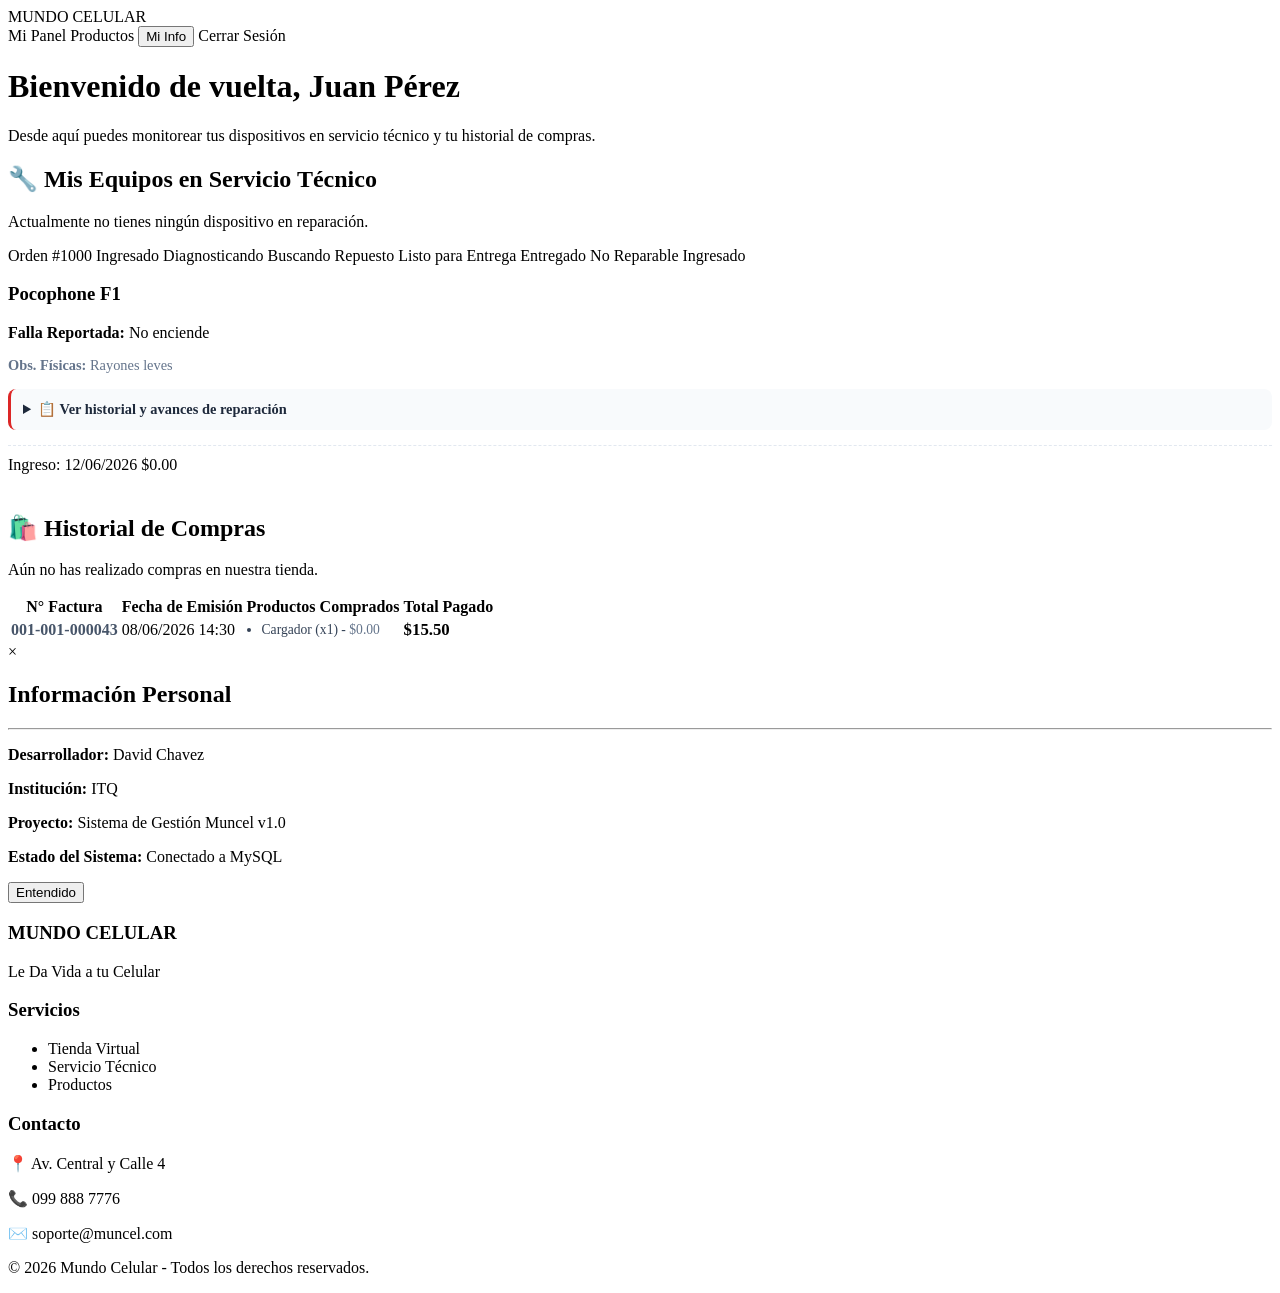
<file: src/main/resources/templates/dashboard-cliente.html>
<!DOCTYPE html>
<html xmlns:th="http://www.thymeleaf.org">

<head>
    <meta charset="UTF-8">
    <meta name="viewport" content="width=device-width, initial-scale=1.0">
    <title>Muncel - Mi Panel</title>
    <link rel="stylesheet" th:href="@{/estilos.css}">
</head>

<body>

    <nav class="navbar">
        <div class="nav-logo">MUNDO CELULAR</div>
        <div class="nav-links">
            <a th:href="@{/}" class="active">Mi Panel</a>
            <a th:href="@{/productos}">Productos</a>

            <button class="btn-nav" onclick="abrirModal()">Mi Info</button>

            <a th:href="@{/logout}" class="btn-login"
                style="background: var(--color-rojo); border:none; cursor:pointer; text-decoration: none; display: inline-flex; align-items: center; justify-content: center;">
                Cerrar Sesión
            </a>
        </div>
    </nav>

    <div class="contenedor-principal">

        <div class="bienvenida-cliente">
            <h1>Bienvenido de vuelta, <span th:text="${cliente.nombreCompleto}">Juan Pérez</span></h1>
            <p>Desde aquí puedes monitorear tus dispositivos en servicio técnico y tu historial de compras.</p>
        </div>

        <section class="seccion-dashboard">
            <div class="seccion-header-dash">
                <h2>🔧 Mis Equipos en Servicio Técnico</h2>
            </div>

            <div th:if="${#lists.isEmpty(ordenes)}" class="tarjeta-vacia">
                <p>Actualmente no tienes ningún dispositivo en reparación.</p>
            </div>

            <div th:unless="${#lists.isEmpty(ordenes)}" class="grid-servicios">
                <div th:each="orden : ${ordenes}" class="tarjeta-servicio-cliente">
                    <div class="tarjeta-servicio-header">
                        <span class="orden-id-badge"
                            th:text="'Orden #' + (${orden.numeroOrden != null ? orden.numeroOrden : orden.idOrden})">Orden
                            #1000</span>

                        <span th:if="${orden.estado != null && orden.estado.name() == 'INGRESADO'}"
                            class="badge badge-recibido">Ingresado</span>
                        <span th:if="${orden.estado != null && orden.estado.name() == 'DIAGNOSTICANDO'}"
                            class="badge badge-reparacion">Diagnosticando</span>
                        <span th:if="${orden.estado != null && orden.estado.name() == 'ESPERA_REPUESTO'}"
                            class="badge badge-reparacion">Buscando Repuesto</span>
                        <span th:if="${orden.estado != null && orden.estado.name() == 'TERMINADO'}"
                            class="badge badge-terminado">Listo para Entrega</span>
                        <span th:if="${orden.estado != null && orden.estado.name() == 'ENTREGADO'}"
                            class="badge badge-entregado">Entregado</span>
                        <span th:if="${orden.estado != null && orden.estado.name() == 'NO_REPARABLE'}"
                            class="badge badge-entregado">No Reparable</span>
                        <span th:if="${orden.estado == null}" class="badge badge-recibido">Ingresado</span>
                    </div>

                    <div class="tarjeta-servicio-body">
                        <h3
                            th:text="${orden.dispositivo != null ? (orden.dispositivo.marca + ' ' + orden.dispositivo.modelo) : 'Dispositivo en Taller'}">
                            Pocophone F1</h3>

                        <p class="falla-texto" style="margin-bottom: 12px;">
                            <strong>Falla Reportada:</strong>
                            <span
                                th:text="${orden.fallaReportada != null ? orden.fallaReportada : 'No especificada'}">No
                                enciende</span>
                        </p>

                        <p th:if="${orden.observacionesFisicas != null}" class="falla-texto"
                            style="font-size: 0.9rem; color: #64748b; margin-bottom: 15px;">
                            <strong>Obs. Físicas:</strong>
                            <span th:text="${orden.observacionesFisicas}">Rayones leves</span>
                        </p>

                        <details
                            style="margin-top: 15px; background: #f8fafc; padding: 12px; border-radius: 8px; border-left: 3px solid #dc2626; cursor: pointer;">
                            <summary style="font-size: 0.9rem; font-weight: bold; color: #1e293b; user-select: none;">
                                📋 Ver historial y avances de reparación
                            </summary>

                            <div
                                style="margin-top: 10px; padding-top: 10px; border-top: 1px solid #e2e8f0; cursor: default;">
                                <div th:if="${#lists.isEmpty(orden.historialesDiagnostico)}"
                                    style="font-size: 0.85rem; color: #94a3b8; font-style: italic;">
                                    Equipo en zona de diagnóstico técnico inicial.
                                </div>

                                <ul th:unless="${#lists.isEmpty(orden.historialesDiagnostico)}"
                                    style="list-style: none; padding: 0; margin: 0; font-size: 0.85rem;">
                                    <li th:each="historial : ${orden.historialesDiagnostico}"
                                        style="margin-bottom: 8px; padding-bottom: 6px; border-bottom: 1px dashed #e2e8f0; color: #334155;">
                                        <span style="color: #64748b; font-weight: bold;"
                                            th:text="${historial.fechaHora != null ? #temporals.format(historial.fechaHora, 'dd/MM/yyyy HH:mm') + ' - ' : ''}">12/06
                                            14:00 - </span>
                                        <span th:text="${historial.accionRealizada}">Se desarmó el equipo.</span>

                                        <span th:if="${historial.producto != null}"
                                            style="display: block; font-size: 0.75rem; color: #dc2626; font-weight: 500; margin-top: 2px;">
                                            ⚙️ Repuesto: <span th:text="${historial.producto.nombreProducto}">IC de
                                                Carga</span>
                                        </span>
                                    </li>
                                </ul>
                            </div>
                        </details>

                        <div class="tarjeta-servicio-footer"
                            style="margin-top: 15px; padding-top: 10px; border-top: 1px dashed #e2e8f0;">
                            <span class="fecha-ingreso-txt"
                                th:text="'Ingreso: ' + (${orden.fechaIngreso != null ? #temporals.format(orden.fechaIngreso, 'dd/MM/yyyy') : '---'})">Ingreso:
                                12/06/2026</span>
                            <span class="presupuesto-txt"
                                th:text="'$' + (${orden.presupuestoEstimado != null ? orden.presupuestoEstimado : '0.00'})">$0.00</span>
                        </div>
                    </div>
                </div>
            </div>
        </section>

        <section class="seccion-dashboard" style="margin-top: 40px;">
            <div class="seccion-header-dash">
                <h2>🛍️ Historial de Compras</h2>
            </div>

            <div th:if="${#lists.isEmpty(compras)}" class="tarjeta-vacia">
                <p>Aún no has realizado compras en nuestra tienda.</p>
            </div>

            <div th:unless="${#lists.isEmpty(compras)}" class="tabla-responsiva">
                <table class="tabla-muncel">
                    <thead>
                        <tr>
                            <th>N° Factura</th>
                            <th>Fecha de Emisión</th>
                            <th>Productos Comprados</th>
                            <th>Total Pagado</th>
                        </tr>
                    </thead>
                    <tbody>
                        <tr th:each="compra : ${compras}">
                            <td th:text="${compra.numeroFactura}" style="font-weight: bold; color: #475569;">
                                001-001-000043</td>
                            <td
                                th:text="${compra.fechaEmision != null ? #temporals.format(compra.fechaEmision, 'dd/MM/yyyy HH:mm') : '---'}">
                                08/06/2026 14:30</td>

                            <td>
                                <ul th:if="${compra.detalles != null}"
                                    style="margin: 0; padding-left: 15px; font-size: 0.85rem; color: #334155; list-style-type: disc;">
                                    <li th:each="detalle : ${compra.detalles}">
                                        <span
                                            th:text="${detalle.producto != null ? detalle.producto.nombreProducto : 'Producto'}"
                                            style="font-weight: 500;">Cargador</span>
                                        (x<span th:text="${detalle.cantidad}">1</span>)
                                        - <span th:text="'$' + ${detalle.subtotalLinea}"
                                            style="color: #64748b;">$0.00</span>
                                    </li>
                                </ul>
                            </td>

                            <td th:text="${'$' + compra.totalPagar}" class="txt-verde"
                                style="font-weight: bold; font-size: 1.05rem;">$15.50</td>
                        </tr>
                    </tbody>
                </table>
            </div>
        </section>

    </div>

    <div id="modalInfo" class="modal">
        <div class="modal-content">
            <span class="close-modal" onclick="cerrarModal()">&times;</span>
            <h2>Información Personal</h2>
            <hr>
            <div class="modal-body">
                <p><strong>Desarrollador:</strong> David Chavez</p>
                <p><strong>Institución:</strong> ITQ</p>
                <p><strong>Proyecto:</strong> Sistema de Gestión Muncel v1.0</p>
                <p><strong>Estado del Sistema:</strong> Conectado a MySQL</p>
            </div>
            <button class="btn-cerrar" onclick="cerrarModal()">Entendido</button>
        </div>
    </div>

    <footer class="muncel-footer">
        <div class="footer-contenido">
            <div class="footer-seccion">
                <h3>MUNDO CELULAR</h3>
                <p>Le Da Vida a tu Celular</p>
            </div>
            <div class="footer-seccion">
                <h3>Servicios</h3>
                <ul>
                    <li><a th:href="@{/}">Tienda Virtual</a></li>
                    <li><a th:href="@{/servicio-tecnico}">Servicio Técnico</a></li>
                    <li><a th:href="@{/productos}">Productos</a></li>
                </ul>
            </div>
            <div class="footer-seccion">
                <h3>Contacto</h3>
                <p>📍 Av. Central y Calle 4</p>
                <p>📞 099 888 7776</p>
                <p>✉️ soporte@muncel.com</p>
            </div>
        </div>
        <div class="footer-derechos">
            <p>&copy; 2026 Mundo Celular - Todos los derechos reservados.</p>
        </div>
    </footer>

    <script>
        function abrirModal() { document.getElementById("modalInfo").style.display = "flex"; }
        function cerrarModal() { document.getElementById("modalInfo").style.display = "none"; }
    </script>

</body>

</html>
</file>
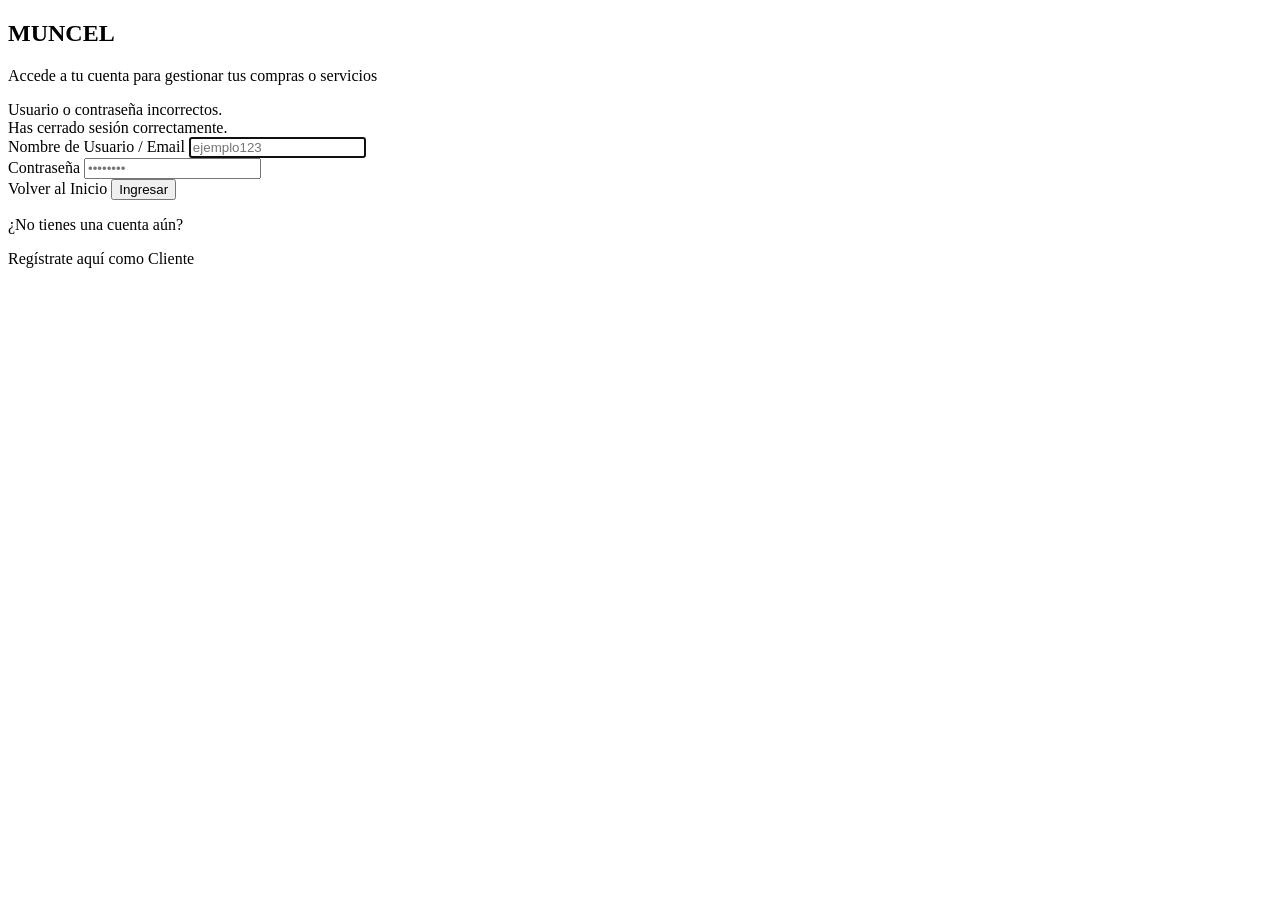
<file: src/main/resources/templates/login.html>
<!DOCTYPE html>
<html xmlns:th="http://www.thymeleaf.org">

<head>
    <meta charset="UTF-8">
    <meta name="viewport" content="width=device-width, initial-scale=1.0">
    <title>Muncel - Iniciar Sesión</title>
    <link rel="stylesheet" th:href="@{/estilos.css}">
</head>

<body class="bg-login">

    <div class="login-wrapper">
        <div class="card-acceso">
            <div class="acceso-header">
                <h2>MUNCEL</h2>
                <p>Accede a tu cuenta para gestionar tus compras o servicios</p>
            </div>

            <div th:if="${param.error}" class="alert-error-login">
                Usuario o contraseña incorrectos.
            </div>

            <div th:if="${param.logout}" class="alert-success-login">
                Has cerrado sesión correctamente.
            </div>

            <form th:action="@{/ingresar}" method="POST">
                <div class="grupo-campo">
                    <label for="username">Nombre de Usuario / Email</label>
                    <input type="text" id="username" name="username" placeholder="ejemplo123" required autofocus>
                </div>

                <div class="grupo-campo">
                    <label for="password">Contraseña</label>
                    <input type="password" id="password" name="password" placeholder="••••••••" required>
                </div>

                <div class="botones-acciones-login">
                    <a th:href="@{/}" class="btn-regresar-inicio">Volver al Inicio</a>

                    <button type="submit" class="btn-acceso-submit">Ingresar</button>
                </div>
            </form>

            <div class="acceso-footer">
                <p>¿No tienes una cuenta aún?</p>
                <a th:href="@{/registro}">Regístrate aquí como Cliente</a>
            </div>
        </div>
    </div>

</body>

</html>
</file>
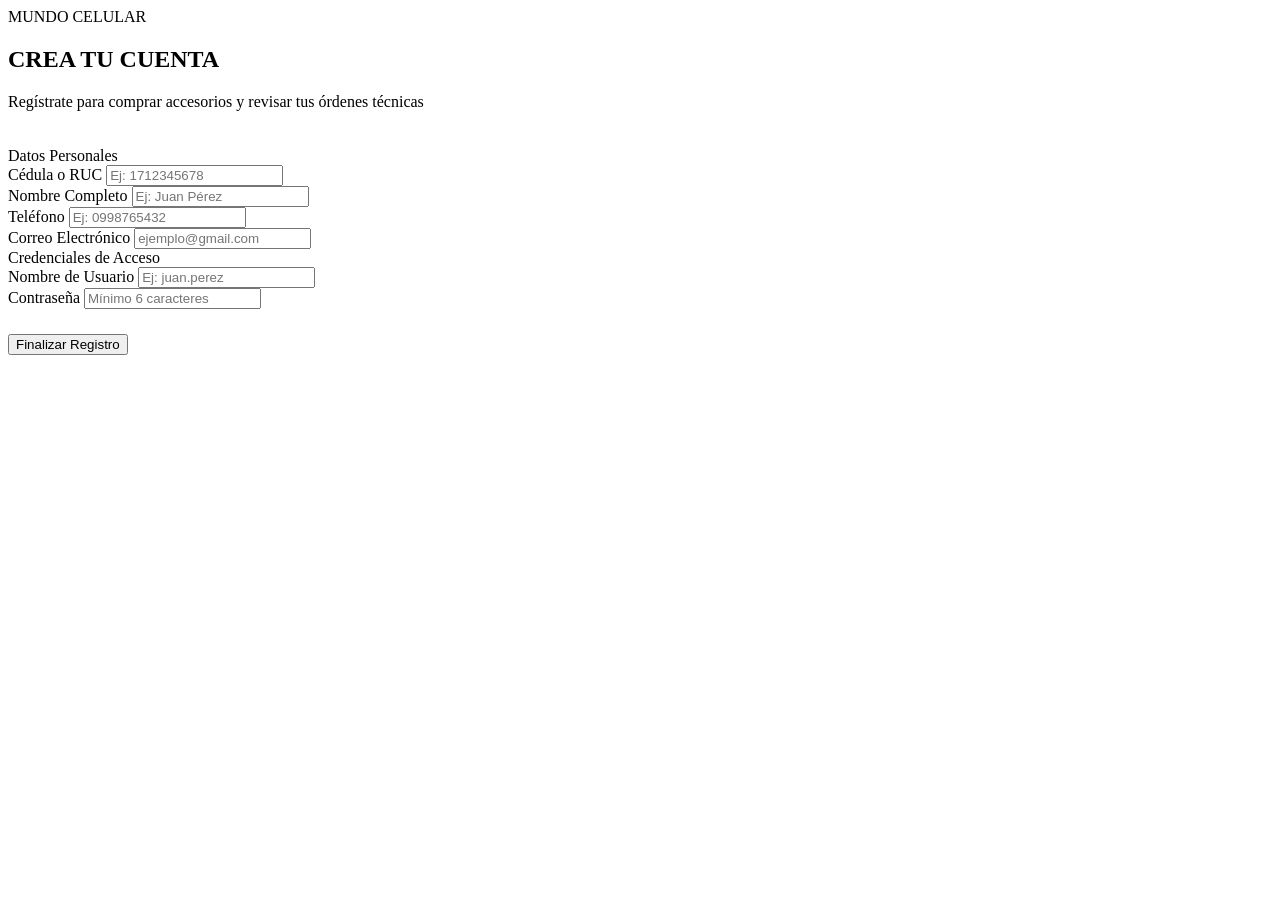
<file: src/main/resources/templates/registro.html>
<!DOCTYPE html>
<html xmlns:th="http://www.thymeleaf.org">

<head>
    <meta charset="UTF-8">
    <meta name="viewport" content="width=device-width, initial-scale=1.0">
    <title>Muncel - Registro de Cliente</title>
    <link rel="stylesheet" th:href="@{/estilos.css}">
</head>

<body>

    <nav class="navbar">
        <div class="nav-logo">MUNDO CELULAR</div>
    </nav>

    <div class="contenedor-principal">

        <div class="registro-centrado">
            <div class="card-acceso card-registro">
                <div class="acceso-header">
                    <h2>CREA TU CUENTA</h2>
                    <p>Regístrate para comprar accesorios y revisar tus órdenes técnicas</p>
                </div>

                <div th:if="${error}" class="alert-error" style="color: red; padding: 10px;" th:text="${error}"></div>

                <form th:action="@{/registro}" method="POST">

                    <div class="separador-registro">Datos Personales</div>

                    <div class="grupo-campo">
                        <label for="cedula">Cédula o RUC</label>
                        <input type="text" id="cedula" name="cedulaRuc" placeholder="Ej: 1712345678" required
                            onblur="buscarClienteExistente()">
                        <small id="mensajeCedula" style="color: green; font-size: 0.8em;"></small>
                    </div>

                    <div class="grupo-campo">
                        <label for="nombre">Nombre Completo</label>
                        <input type="text" id="nombre" name="nombreCompleto" placeholder="Ej: Juan Pérez" required>
                    </div>

                    <div class="fila-campos">
                        <div class="col-mitad">
                            <div class="grupo-campo">
                                <label for="telefono">Teléfono</label>
                                <input type="text" id="telefono" name="telefono" placeholder="Ej: 0998765432" required>
                            </div>
                        </div>
                        <div class="col-mitad">
                            <div class="grupo-campo">
                                <label for="correo">Correo Electrónico</label>
                                <input type="email" id="correo" name="correo" placeholder="ejemplo@gmail.com" required>
                            </div>
                        </div>
                    </div>

                    <div class="separador-registro">Credenciales de Acceso</div>

                    <div class="fila-campos">
                        <div class="col-mitad">
                            <div class="grupo-campo">
                                <label for="username">Nombre de Usuario</label>
                                <input type="text" id="username" name="username" placeholder="Ej: juan.perez" required>
                            </div>
                        </div>
                        <div class="col-mitad">
                            <div class="grupo-campo">
                                <label for="password">Contraseña</label>
                                <input type="password" id="password" name="password" placeholder="Mínimo 6 caracteres"
                                    required>
                            </div>
                        </div>
                    </div>

                    <button type="submit" class="btn-acceso-submit" style="margin-top: 25px;">
                        Finalizar Registro
                    </button>
                </form>
            </div>
        </div>
    </div>

    <script>
        function buscarClienteExistente() {
            const cedula = document.getElementById('cedula').value;
            const mensaje = document.getElementById('mensajeCedula');
            const inputNombre = document.getElementById('nombre');
            const inputTelefono = document.getElementById('telefono');

            if (cedula.length >= 10) {
                fetch(`/api/clientes/buscar?cedula=${cedula}`)
                    .then(response => {
                        if (response.ok) return response.json();
                        throw new Error("No encontrado");
                    })
                    .then(data => {
                        // Si existe, llenamos y bloqueamos (readonly) para proteger la data
                        inputNombre.value = data.nombreCompleto || data.nombre || "";
                        inputNombre.readOnly = true;
                        inputNombre.style.backgroundColor = "#e9ecef";

                        inputTelefono.value = data.telefono || "";
                        inputTelefono.readOnly = true;
                        inputTelefono.style.backgroundColor = "#e9ecef";

                        mensaje.textContent = "¡Te encontramos! Completa los datos restantes.";
                    })
                    .catch(error => {
                        // Si es nuevo, dejamos que escriba libremente
                        inputNombre.readOnly = false;
                        inputNombre.style.backgroundColor = "white";
                        inputTelefono.readOnly = false;
                        inputTelefono.style.backgroundColor = "white";
                        mensaje.textContent = "";
                    });
            }
        }
    </script>
</body>

</html>
</file>
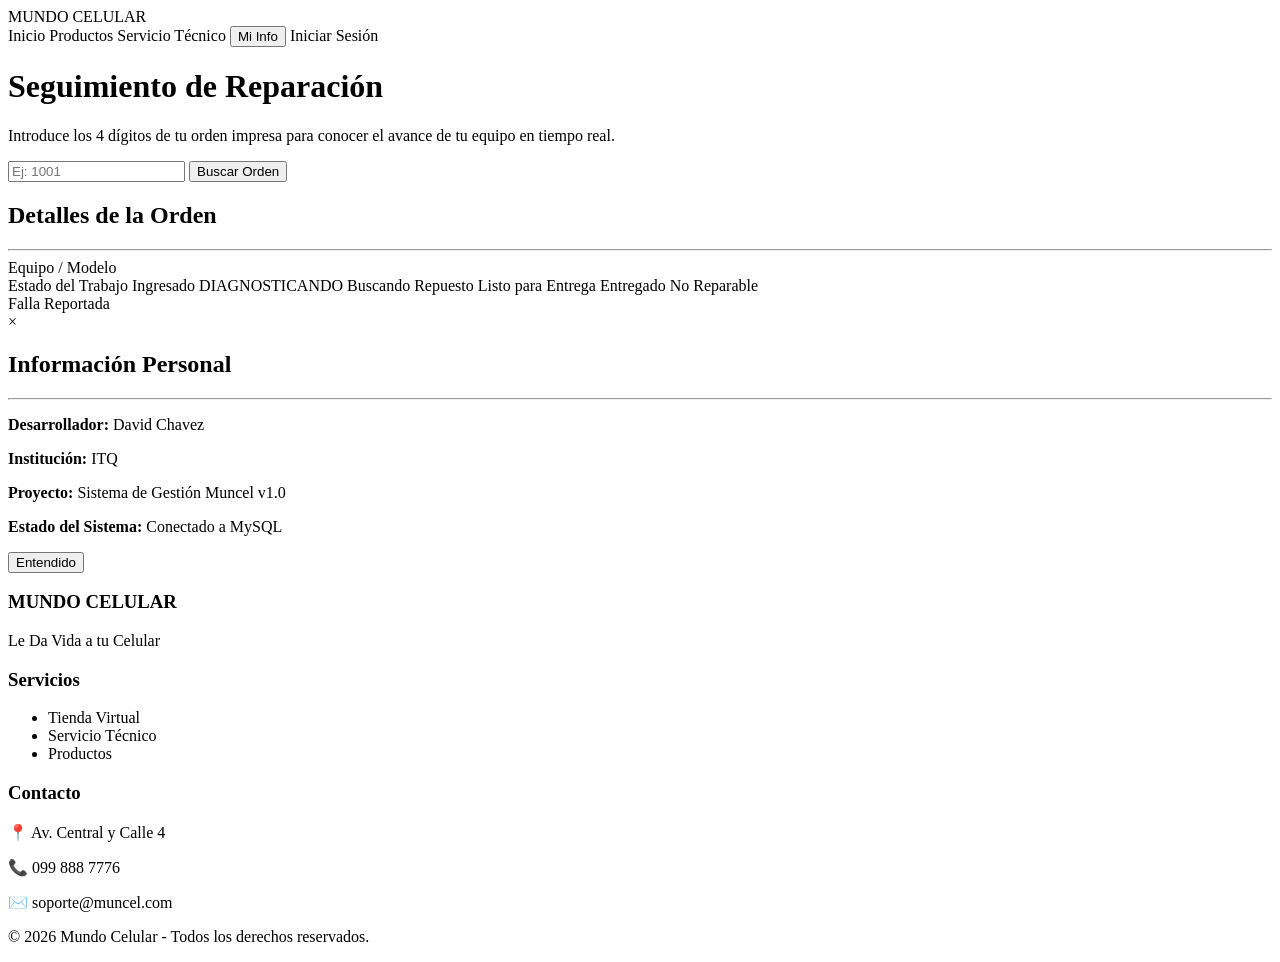
<file: src/main/resources/templates/servicio-tecnico.html>
<!DOCTYPE html>
<html xmlns:th="http://www.thymeleaf.org">

<head>
    <meta charset="UTF-8">
    <meta name="viewport" content="width=device-width, initial-scale=1.0">
    <title>Muncel - Consulta de Servicio Técnico</title>
    <link rel="stylesheet" th:href="@{/estilos.css}">
</head>

<body>

    <nav class="navbar">
        <div class="nav-logo">MUNDO CELULAR</div>
        <div class="nav-links">
            <a th:href="@{/}">Inicio</a>
            <a th:href="@{/productos}">Productos</a>
            <a th:href="@{/servicio-tecnico}" class="active">Servicio Técnico</a>
            <button class="btn-nav" onclick="abrirModal()">Mi Info</button>
            <a th:href="@{/login}" class="btn-login">Iniciar Sesión</a>
        </div>
    </nav>

    <div class="container">
        <h1>Seguimiento de Reparación</h1>

        <div class="search-box">
            <p>Introduce los 4 dígitos de tu orden impresa para conocer el avance de tu equipo en tiempo real.</p>
            <form th:action="@{/servicio-tecnico/buscar}" method="GET">
                <div class="form-group">
                    <input type="text" name="numeroOrden" class="input-orden" th:value="${numeroOrden}"
                        inputmode="numeric" maxlength="4" placeholder="Ej: 1001" required>
                    <button type="submit" class="btn-buscar">Buscar Orden</button>
                </div>
            </form>
        </div>

        <div class="alert-error" th:if="${error}">
            <p th:text="${error}"></p>
        </div>

        <div class="resultado-card" th:if="${servicio}">
            <h2>Detalles de la Orden</h2>
            <hr>
            <div class="info-grid">

                <div class="info-item">
                    <label>Equipo / Modelo</label>
                    <span th:text="${dispositivoNombre}"></span>
                </div>

                <div class="info-item">
                    <label>Estado del Trabajo</label>
                    <span th:if="${servicio.estado != null && servicio.estado.name() == 'INGRESADO'}"
                        class="badge badge-recibido">Ingresado</span>
                    <span th:if="${servicio.estado != null && servicio.estado.name() == 'DIAGNOSTICANDO'}"
                        class="badge badge-reparacion">DIAGNOSTICANDO</span>
                    <span th:if="${servicio.estado != null && servicio.estado.name() == 'ESPERA_REPUESTO'}"
                        class="badge badge-reparacion">Buscando Repuesto</span>
                    <span th:if="${servicio.estado != null && servicio.estado.name() == 'TERMINADO'}"
                        class="badge badge-terminado">Listo para Entrega</span>
                    <span th:if="${servicio.estado != null && servicio.estado.name() == 'ENTREGADO'}"
                        class="badge badge-entregado">Entregado</span>
                    <span th:if="${servicio.estado != null && servicio.estado.name() == 'NO_REPARABLE'}"
                        class="badge badge-entregado">No Reparable</span>
                </div>

                <div class="info-item">
                    <label>Falla Reportada</label>
                    <span
                        th:text="${servicio.fallaReportada != null} ? ${servicio.fallaReportada} : 'No especificada'"></span>
                </div>

            </div>
        </div>
    </div>

    <div id="modalInfo" class="modal">
        <div class="modal-content">
            <span class="close-modal" onclick="cerrarModal()">&times;</span>
            <h2>Información Personal</h2>
            <hr>
            <div class="modal-body">
                <p><strong>Desarrollador:</strong> David Chavez</p>
                <p><strong>Institución:</strong> ITQ</p>
                <p><strong>Proyecto:</strong> Sistema de Gestión Muncel v1.0</p>
                <p><strong>Estado del Sistema:</strong> Conectado a MySQL</p>
            </div>
            <button class="btn-cerrar" onclick="cerrarModal()">Entendido</button>
        </div>
    </div>

    <script>
        function abrirModal() { document.getElementById("modalInfo").style.display = "flex"; }
        function cerrarModal() { document.getElementById("modalInfo").style.display = "none"; }
    </script>

    <footer class="muncel-footer">
        <div class="footer-contenido">
            <div class="footer-seccion">
                <h3>MUNDO CELULAR</h3>
                <p>Le Da Vida a tu Celular</p>
            </div>
            <div class="footer-seccion">
                <h3>Servicios</h3>
                <ul>
                    <li><a th:href="@{/}">Tienda Virtual</a></li>
                    <li><a th:href="@{/servicio-tecnico}">Servicio Técnico</a></li>
                    <li><a th:href="@{/productos}">Productos</a></li>
                </ul>
            </div>
            <div class="footer-seccion">
                <h3>Contacto</h3>
                <p>📍 Av. Central y Calle 4</p>
                <p>📞 099 888 7776</p>
                <p>✉️ soporte@muncel.com</p>
            </div>
        </div>
        <div class="footer-derechos">
            <p>&copy; 2026 Mundo Celular - Todos los derechos reservados.</p>
        </div>
    </footer>
</body>

</html>
</file>
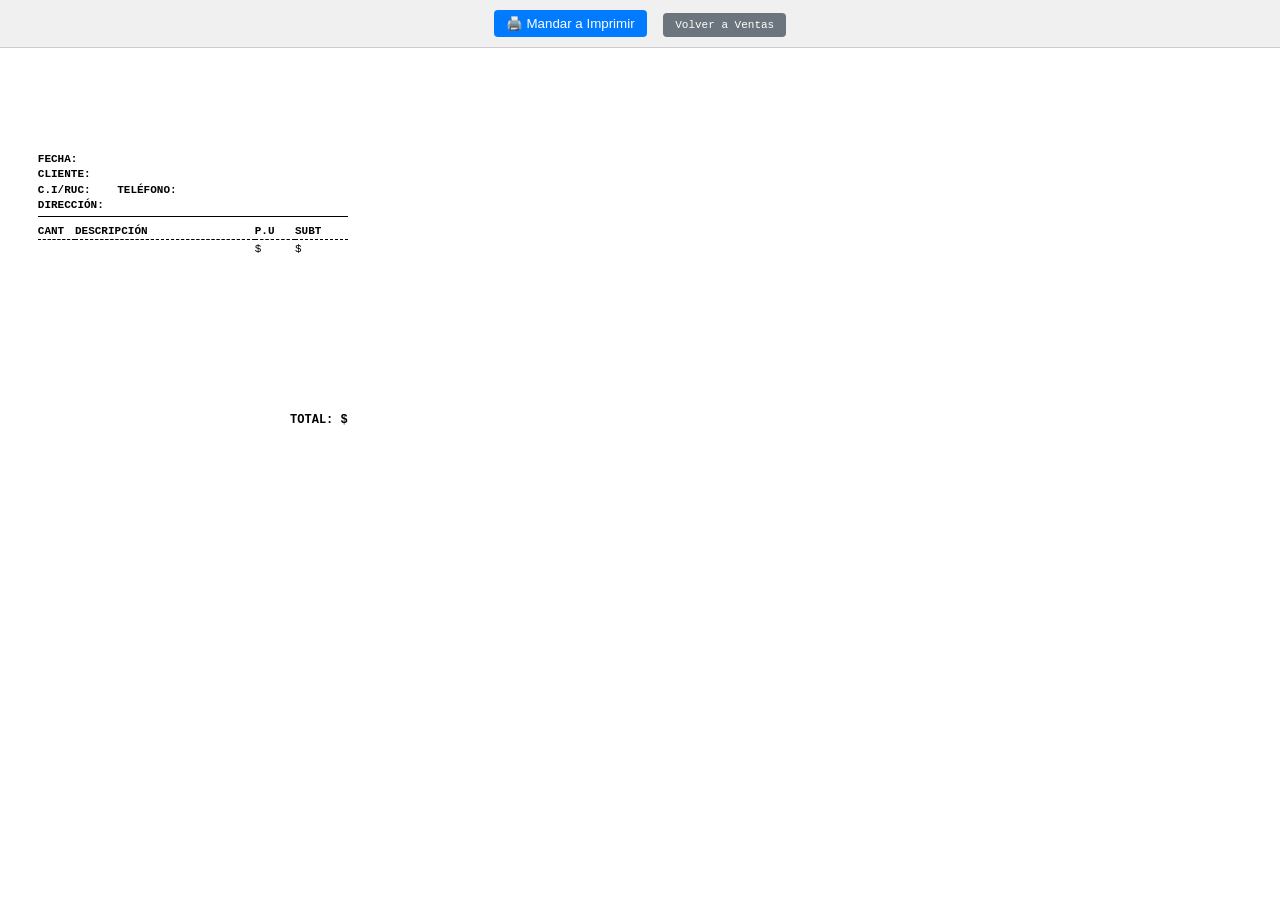
<file: src/main/resources/templates/empleado/imprimir-venta.html>
<!DOCTYPE html>
<html xmlns:th="http://www.thymeleaf.org">

<head>
    <meta charset="UTF-8">
    <title>Impresión Nota de Venta</title>
    <style>
        /* Configuración de página A4 sin márgenes del navegador */
        @page {
            size: A4;
            margin: 0;
        }

        body {
            margin: 0;
            padding: 0;
            font-family: 'Courier New', Courier, monospace;
            font-size: 11px;
            /* Un punto más pequeño para garantizar espacio */
            color: #000;
        }

        /* Contenedor del tamaño exacto de tu libretín (A6) */
        .nota-venta-contenedor {
            width: 10.2cm;
            height: 14.8cm;
            padding: 1cm;
            /* Margen interno de 1cm en los 4 lados */
            box-sizing: border-box;
            position: absolute;
            top: 0;
            left: 0;
        }

        /* Bloque principal de contenido que arranca exactamente a 4cm del borde superior */
        .bloque-contenido {
            position: absolute;
            top: 4cm;
            left: 1cm;
            right: 1cm;
        }

        .datos-cliente p {
            margin: 2px 0;
            /* Espaciado vertical mínimo entre datos */
            line-height: 1.2;
        }

        /* Línea separadora compacta */
        .linea-separadora {
            border-top: 1px solid #000;
            margin: 4px 0 6px 0;
            /* Espacio mínimo arriba y abajo de la línea */
        }

        /* Tabla de detalles pegada a la línea */
        .tabla-detalles {
            width: 100%;
            border-collapse: collapse;
            margin-top: 0;
            /* Elimina cualquier separación exagerada */
        }

        .tabla-detalles th {
            text-align: left;
            padding: 2px 0;
            font-size: 11px;
            border-bottom: 1px dashed #000;
            /* Línea sutil para cabecera de tabla */
        }

        .tabla-detalles td {
            text-align: left;
            padding: 3px 0;
            font-size: 11px;
            vertical-align: middle;
        }

        /* Forzar una sola línea en la descripción y ocultar desbordes si el texto es muy largo */
        .col-descripcion {
            white-space: nowrap;
            overflow: hidden;
            text-overflow: ellipsis;
            max-width: 4.5cm;
            /* Controla que no empuje las otras columnas */
        }

        .derecha {
            text-align: right;
        }

        /* Bloque Total posicionado exactamente a 3.5cm desde el borde inferior hacia arriba */
        .total-bloque {
            position: absolute;
            bottom: 3.5cm;
            right: 1cm;
            font-weight: bold;
            font-size: 12px;
        }

        /* Ocultar elementos de pantalla al mandar a la impresora */
        @media print {
            .barra-controles {
                display: none;
            }
        }
    </style>
</head>

<body>

    <div class="barra-controles"
        style="padding: 10px; background: #f0f0f0; border-bottom: 1px solid #ccc; text-align: center;">
        <button onclick="window.print()"
            style="padding: 6px 12px; cursor: pointer; background: #007bff; color: #fff; border: none; border-radius: 4px;">🖨️
            Mandar a Imprimir</button>
        <a th:href="@{/empleado/ventas}"
            style="padding: 6px 12px; margin-left: 10px; text-decoration: none; background: #6c757d; color: white; border-radius: 4px;">Volver
            a Ventas</a>
    </div>

    <div class="nota-venta-contenedor">

        <div class="bloque-contenido">

            <div class="datos-cliente">
                <p><strong>FECHA:</strong> <span
                        th:text="${#temporals.format(nota.fechaEmision, 'dd/MM/yyyy HH:mm')}"></span></p>
                <p><strong>CLIENTE:</strong> <span th:text="${nota.cliente.nombreCompleto}"></span></p>
                <p>
                    <strong>C.I/RUC:</strong> <span th:text="${nota.cliente.cedulaRuc}"></span>
                    <span style="margin-left: 20px;"><strong>TELÉFONO:</strong> <span
                            th:text="${nota.cliente.telefono}"></span></span>
                </p>
                <p><strong>DIRECCIÓN:</strong> <span th:text="${nota.cliente.direccion}"></span></p>
            </div>

            <div class="linea-separadora"></div>

            <table class="tabla-detalles">
                <thead>
                    <tr>
                        <th style="width: 12%;">CANT</th>
                        <th style="width: 58%;">DESCRIPCIÓN</th>
                        <th style="width: 13%;" class="derecha">P.U</th>
                        <th style="width: 17%;" class="derecha">SUBT</th>
                    </tr>
                </thead>
                <tbody>
                    <tr th:each="detalle : ${nota.detalles}">
                        <td th:text="${detalle.cantidad}"></td>
                        <td class="col-descripcion">
                            <span th:text="${detalle.producto.nombreProducto}"></span><span
                                th:text="${detalle.producto.detalleProducto != null ? ' ' + detalle.producto.detalleProducto + '' : ''}"></span>
                        </td>
                        <td class="derecha">$<span th:text="${detalle.precioUnitarioHistorico}"></span></td>
                        <td class="derecha">$<span th:text="${detalle.subtotalLinea}"></span></td>
                    </tr>
                </tbody>
            </table>
        </div>

        <div class="total-bloque">
            <span>TOTAL: $<span th:text="${nota.totalPagar}"></span></span>
        </div>

    </div>

</body>

</html>
</file>
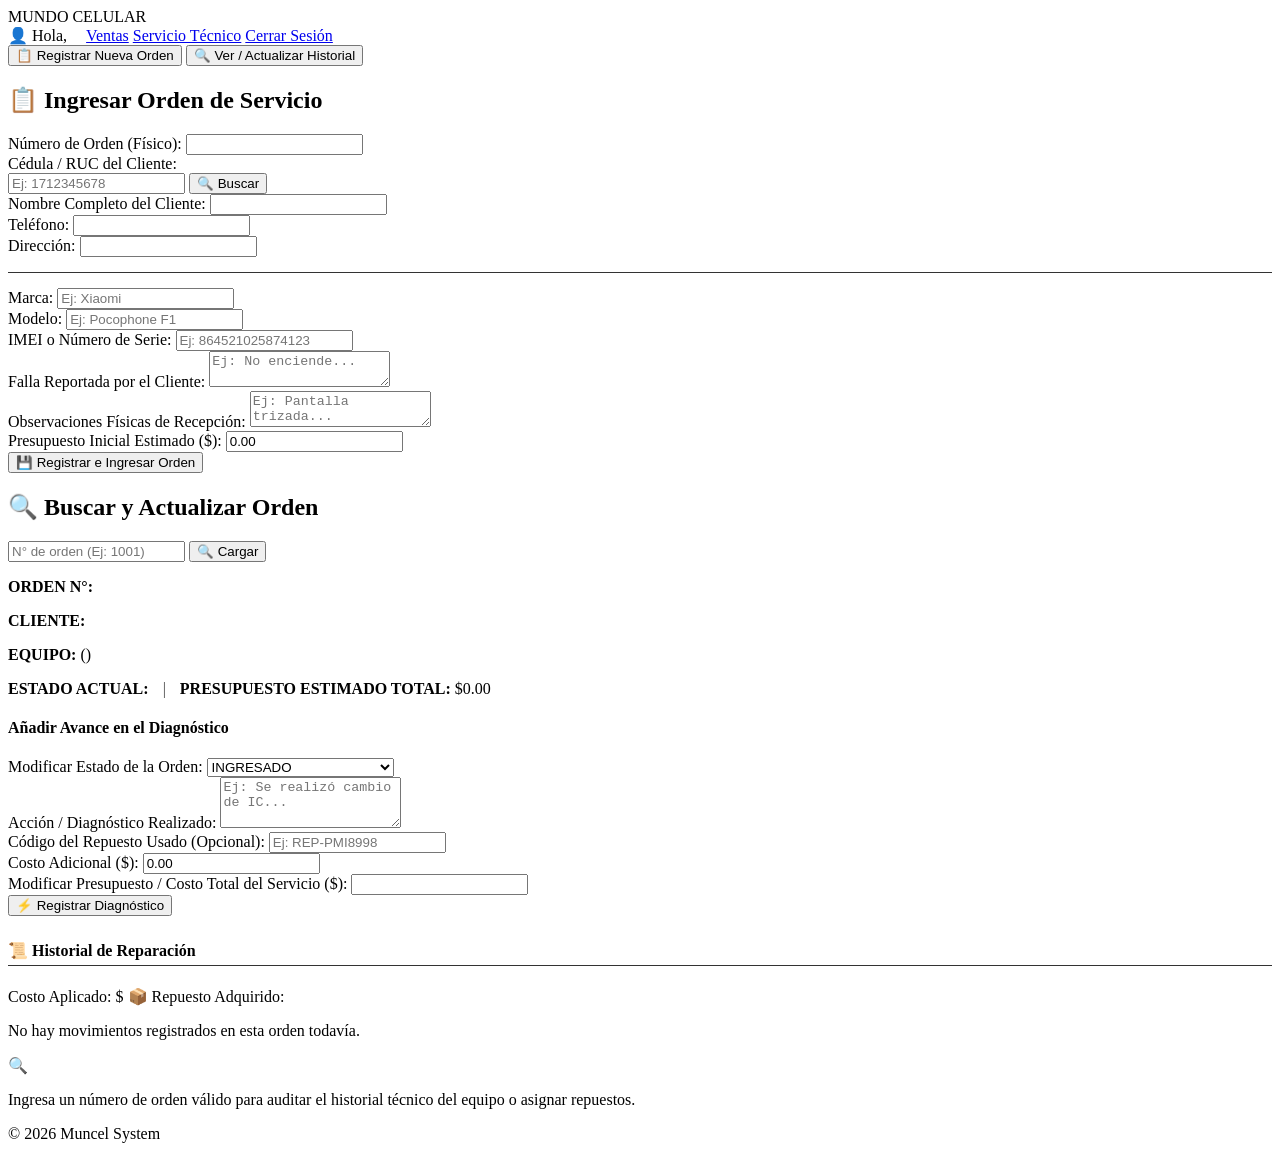
<file: src/main/resources/templates/empleado/registro-orden.html>
<!DOCTYPE html>
<html xmlns:th="http://www.thymeleaf.org">

<head>
    <meta charset="UTF-8">
    <title>Muncel System - Servicio Técnico</title>
    <link rel="stylesheet" th:href="@{/empleado.css}">

    <script>
        // Lógica asíncrona para buscar clientes
        async function verificarClienteST() {
            const cedula = document.getElementById("inputCedulaST").value;
            const msg = document.getElementById("msgClienteST");
            if (!cedula) return;

            try {
                const response = await fetch(`/api/clientes/buscar?cedula=${cedula}`);
                if (response.ok) {
                    const cliente = await response.json();
                    document.getElementById("inputNombreST").value = cliente.nombreCompleto;
                    document.getElementById("inputTelefonoST").value = cliente.telefono;
                    document.getElementById("inputDireccionST").value = cliente.direccion;
                    msg.style.color = "#28a745";
                    msg.innerText = "✓ Cliente encontrado en la base de datos.";
                } else {
                    msg.style.color = "#ffcc00";
                    msg.innerText = "ℹ Cliente nuevo. Completa los datos para registrarlo.";
                }
            } catch (error) {
                console.error("Error al buscar cliente:", error);
            }
        }

        // Lógica para alternar las pestañas dinámicamente
        function cambiarPestana(idPanel, botonPresionado) {
            // Ocultar todos los paneles
            document.querySelectorAll('.tab-contenido').forEach(panel => {
                panel.classList.remove('activo');
            });
            // Quitar estado activo a todos los botones de pestañas
            document.querySelectorAll('.tab-boton').forEach(btn => {
                btn.classList.remove('activo');
            });

            // Activar el panel y el botón seleccionado
            document.getElementById(idPanel).classList.add('activo');
            botonPresionado.classList.add('activo');
        }
    </script>
</head>

<body>

    <nav class="navbar">
        <div class="nav-logo">MUNDO CELULAR</div>

        <div class="nav-links">
            <span style="color: var(--color-texto-gris); margin-right: 15px;">
                👤 Hola, <span style="color: white; font-weight: bold;"
                    th:text="${session.empleadoLogueado != null ? session.empleadoLogueado.nombreCompleto : 'Equipo'}"></span>
            </span>

            <a href="/empleado/ventas">Ventas</a>
            <a href="/empleado/registro-orden">Servicio Técnico</a>
            <a href="/logout">Cerrar Sesión</a>
        </div>
    </nav>

    <div class="tabs-navegacion">
        <button type="button" class="tab-boton"
            th:classappend="${ordenEncontrada == null && param.buscarNumeroOrden == null && errorBusqueda == null} ? 'activo'"
            onclick="cambiarPestana('panel-registrar', this)">
            📋 Registrar Nueva Orden
        </button>
        <button type="button" class="tab-boton"
            th:classappend="${ordenEncontrada != null || param.buscarNumeroOrden != null || errorBusqueda != null} ? 'activo'"
            onclick="cambiarPestana('panel-buscar', this)">
            🔍 Ver / Actualizar Historial
        </button>
    </div>

    <div class="contenedor-pestana">
        <div th:if="${mensajeExito}" class="alert alert-success" th:text="${mensajeExito}"></div>
        <div th:if="${errorBusqueda}" class="alert alert-danger" th:text="${errorBusqueda}"></div>
        <div th:if="${errorRepuesto}" class="alert alert-danger" th:text="${errorRepuesto}"></div>

        <div id="panel-registrar" class="tab-contenido"
            th:classappend="${ordenEncontrada == null && param.buscarNumeroOrden == null && errorBusqueda == null} ? 'activo'">
            <div class="tarjeta-modulo">
                <h2>📋 Ingresar Orden de Servicio</h2>
                <form th:action="@{/empleado/ordenes/registrar}" method="POST" class="form-tecnico">

                    <div class="grupo-input">
                        <label>Número de Orden (Físico):</label>
                        <input type="number" name="numeroOrden" th:value="${proximaOrden}" class="input-resaltado"
                            required>
                    </div>

                    <div class="grupo-input">
                        <label>Cédula / RUC del Cliente:</label>
                        <div class="buscador-caja">
                            <input type="text" id="inputCedulaST" name="cedula" placeholder="Ej: 1712345678" required>
                            <button type="button" class="btn-buscar" onclick="verificarClienteST()">🔍 Buscar</button>
                        </div>
                        <small id="msgClienteST"></small>
                    </div>

                    <div class="grupo-input">
                        <label>Nombre Completo del Cliente:</label>
                        <input type="text" id="inputNombreST" name="nombreCliente" required>
                    </div>

                    <div class="fila-doble">
                        <div class="grupo-input">
                            <label>Teléfono:</label>
                            <input type="text" id="inputTelefonoST" name="telefono">
                        </div>
                        <div class="grupo-input">
                            <label>Dirección:</label>
                            <input type="text" id="inputDireccionST" name="direccion">
                        </div>
                    </div>

                    <hr style="border: 0; border-top: 1px solid #333; margin: 15px 0;">

                    <div class="fila-doble">
                        <div class="grupo-input">
                            <label>Marca:</label>
                            <input type="text" name="marca" placeholder="Ej: Xiaomi" required>
                        </div>
                        <div class="grupo-input">
                            <label>Modelo:</label>
                            <input type="text" name="modelo" placeholder="Ej: Pocophone F1" required>
                        </div>
                    </div>

                    <div class="grupo-input">
                        <label>IMEI o Número de Serie:</label>
                        <input type="text" name="imei" placeholder="Ej: 864521025874123" required>
                    </div>

                    <div class="grupo-input">
                        <label>Falla Reportada por el Cliente:</label>
                        <textarea name="fallaReportada" rows="2" placeholder="Ej: No enciende..." required></textarea>
                    </div>

                    <div class="grupo-input">
                        <label>Observaciones Físicas de Recepción:</label>
                        <textarea name="observacionesFisicas" rows="2" placeholder="Ej: Pantalla trizada..."></textarea>
                    </div>

                    <div class="grupo-input">
                        <label>Presupuesto Inicial Estimado ($):</label>
                        <input type="number" step="0.01" name="presupuestoEstimado" value="0.00">
                    </div>

                    <button type="submit">💾 Registrar e Ingresar Orden</button>
                </form>
            </div>
        </div>

        <div id="panel-buscar" class="tab-contenido"
            th:classappend="${ordenEncontrada != null || param.buscarNumeroOrden != null || errorBusqueda != null} ? 'activo'">
            <div class="tarjeta-modulo linea-alerta">
                <h2>🔍 Buscar y Actualizar Orden</h2>

                <form th:action="@{/empleado/registro-orden}" method="GET" class="buscador-caja">
                    <input type="number" name="buscarNumeroOrden" placeholder="N° de orden (Ej: 1001)"
                        th:value="${param.buscarNumeroOrden}" required>
                    <button type="submit" class="btn-buscar">🔍 Cargar</button>
                </form>

                <div th:if="${ordenEncontrada != null}">
                    <div class="info-orden-caja">
                        <p><strong>ORDEN N°:</strong> <span th:text="${ordenEncontrada.numeroOrden}"
                                class="texto-rojo-bold"></span></p>
                        <p><strong>CLIENTE:</strong> <span
                                th:text="${ordenEncontrada.dispositivo.cliente.nombreCompleto}"></span></p>
                        <p><strong>EQUIPO:</strong> <span
                                th:text="${ordenEncontrada.dispositivo.marca + ' ' + ordenEncontrada.dispositivo.modelo}"></span>
                            (<span th:text="${ordenEncontrada.dispositivo.imeiOSeríe}"></span>)</p>
                        <p>
                            <strong>ESTADO ACTUAL:</strong> <span class="badge badge-rojo"
                                th:text="${ordenEncontrada.estado}"></span>
                            <span style="margin: 0 10px; color: #444;">|</span>
                            <strong>PRESUPUESTO ESTIMADO TOTAL:</strong> <span class="texto-rojo-bold"
                                th:text="'$' + ${ordenEncontrada.presupuestoEstimado}">$0.00</span>
                        </p>
                    </div>

                    <form th:action="@{/empleado/ordenes/actualizar-historial}" method="POST"
                        class="form-tecnico subform-diagnostico">
                        <input type="hidden" name="idOrden" th:value="${ordenEncontrada.idOrden}">

                        <h4 class="titulo-amarillo">Añadir Avance en el Diagnóstico</h4>

                        <div class="grupo-input">
                            <label>Modificar Estado de la Orden:</label>
                            <select name="nuevoEstado">
                                <option value="INGRESADO" th:selected="${ordenEncontrada.estado.name() == 'INGRESADO'}">
                                    INGRESADO</option>
                                <option value="DIAGNOSTICANDO"
                                    th:selected="${ordenEncontrada.estado.name() == 'DIAGNOSTICANDO'}">
                                    DIAGNOSTICANDO</option>
                                <option value="ESPERA_REPUESTO"
                                    th:selected="${ordenEncontrada.estado.name() == 'ESPERA_REPUESTO'}">
                                    ESPERA DE REPUESTO</option>
                                <option value="TERMINADO" th:selected="${ordenEncontrada.estado.name() == 'TERMINADO'}">
                                    TERMINADO / REPARADO</option>
                                <option value="ENTREGADO" th:selected="${ordenEncontrada.estado.name() == 'ENTREGADO'}">
                                    ENTREGADO AL CLIENTE</option>
                                <option value="NO_REPARABLE" th:selected="${ordenEncontrada.estado.name() == 'NO_REPARABLE'}">
                                    NO REPARABLE</option>
                            </select>
                        </div>

                        <div class="grupo-input">
                            <label>Acción / Diagnóstico Realizado:</label>
                            <textarea name="accionRealizada" rows="3" placeholder="Ej: Se realizó cambio de IC..."
                                required></textarea>
                        </div>

                        <div class="fila-doble">
                            <div class="grupo-input">
                                <label>Código del Repuesto Usado (Opcional):</label>
                                <input type="text" name="codigoRepuesto" placeholder="Ej: REP-PMI8998">
                            </div>
                            <div class="grupo-input">
                                <label>Costo Adicional ($):</label>
                                <input type="number" step="0.01" name="costosReparacion" value="0.00">
                            </div>
                        </div>

                        <div class="grupo-input">
                            <label>Modificar Presupuesto / Costo Total del Servicio ($):</label>
                            <input type="number" step="0.01" name="nuevoPresupuesto"
                                th:value="${ordenEncontrada.presupuestoEstimado}" required>
                        </div>

                        <button type="submit" class="btn-amarillo">⚡ Registrar Diagnóstico</button>
                    </form>

                    <h4 style="margin-top: 25px; border-bottom: 1px solid #333; padding-bottom: 5px;">📜 Historial de
                        Reparación</h4>
                    <div th:if="${historial != null && !historial.isEmpty()}">
                        <div class="linea-historial" th:each="h : ${historial}">
                            <small th:text="${#temporals.format(h.fechaHora, 'dd/MM/yyyy HH:mm')}"></small>
                            <p class="historial-accion" th:text="${h.accionRealizada}"></p>
                            <div class="historial-detalles">
                                <span>Costo Aplicado: $<span th:text="${h.costosReparacion}"></span></span>
                                <span th:if="${h.producto != null}" class="repuesto-tag">
                                    📦 Repuesto Adquirido: <span th:text="${h.producto.nombreProducto}"></span>
                                </span>
                            </div>
                        </div>
                    </div>
                    <div th:if="${historial == null || historial.isEmpty()}">
                        <p class="texto-vacio">No hay movimientos registrados en esta orden todavía.</p>
                    </div>
                </div>

                <div th:if="${ordenEncontrada == null}" class="buscador-vacio">
                    <p class="icono-grande">🔍</p>
                    <p>Ingresa un número de orden válido para auditar el historial técnico del equipo o asignar
                        repuestos.</p>
                </div>
            </div>
        </div>

    </div>

    <footer>
        <p>&copy; 2026 Muncel System</p>
    </footer>

</body>

</html>
</file>
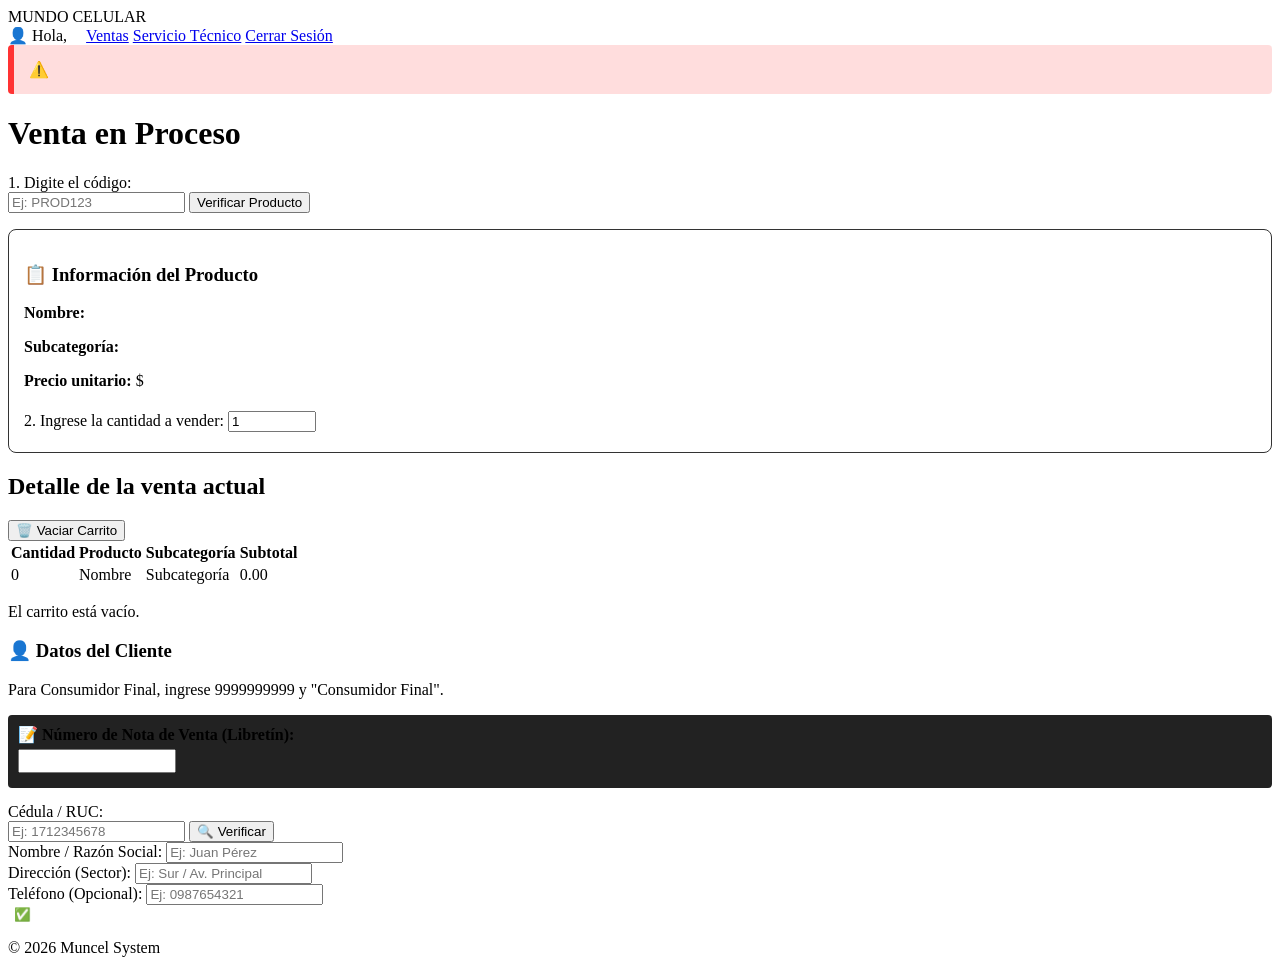
<file: src/main/resources/templates/empleado/ventas.html>
<!DOCTYPE html>
<html xmlns:th="http://www.thymeleaf.org">

<head>
    <meta charset="UTF-8">
    <title>Ventas - Muncel</title>
    <link rel="stylesheet" th:href="@{/empleado.css}">
</head>

<body>

    <nav class="navbar">
        <div class="nav-logo">MUNDO CELULAR</div>

        <div class="nav-links">
            <span style="color: var(--color-texto-gris); margin-right: 15px;">
                👤 Hola, <span style="color: white; font-weight: bold;"
                    th:text="${session.empleadoLogueado != null ? session.empleadoLogueado.nombreCompleto : 'Equipo'}"></span>
            </span>

            <a href="/empleado/ventas">Ventas</a>
            <a href="/empleado/registro-orden">Servicio Técnico</a>
            <a href="/logout">Cerrar Sesión</a>
        </div>
    </nav>

    <div th:if="${errorStock}"
        style="background-color: #ffdddd; color: #ff0000; padding: 15px; border-left: 6px solid #ff3333; margin-bottom: 20px; border-radius: 4px; font-weight: bold;">
        ⚠️ <span th:text="${errorStock}"></span>
    </div>

    <main class="container">
        <h1>Venta en Proceso</h1>

        <div class="seccion-busqueda">
            <form th:action="@{/empleado/ventas}" method="GET">
                <label for="buscarCodigo">1. Digite el código:</label>
                <div class="input-group">
                    <input type="text" id="buscarCodigo" name="buscarCodigo" th:value="${param.buscarCodigo}"
                        placeholder="Ej: PROD123" required>
                    <button type="submit" class="btn-verificar">Verificar Producto</button>
                </div>
            </form>
        </div>

        <div th:if="${errorBusqueda}" class="alert alert-danger" style="color: var(--color-rojo); margin: 10px 0;">
            <p th:text="${errorBusqueda}"></p>
        </div>

        <div th:if="${productoVerificado != null}" class="card-producto"
            style="background: var(--color-card); padding: 15px; margin: 15px 0; border-radius: 8px; border: 1px solid #333;">
            <h3 style="color: var(--color-texto-blanco);">📋 Información del Producto</h3>
            <p><strong>Nombre:</strong> <span th:text="${productoVerificado.nombreProducto}"></span></p>
            <p><strong>Subcategoría:</strong> <span
                    th:text="${productoVerificado.subcategoria != null ? productoVerificado.subcategoria : 'Sin subcategoría'}"></span>
            </p>
            <p><strong>Precio unitario:</strong> $<span th:text="${productoVerificado.precioVenta}"></span></p>

            <form th:action="@{/empleado/ventas/agregar}" method="POST"
                style="margin-top: 15px; border: none; padding: 0; background: transparent;">
                <input type="hidden" name="codigoProducto" th:value="${productoVerificado.codigoProducto}">

                <label for="cantidad">2. Ingrese la cantidad a vender:</label>
                <input type="number" id="cantidad" name="cantidad" value="1" min="1" required
                    style="width: 80px; margin-right: 10px;">

                <button type="submit" class="btn-agregar"
                    style="background-color: var(--color-rojo); color: white; padding: 8px 15px; border: none; border-radius: 4px; cursor: pointer;">
                    Confirmar y Agregar al Carrito
                </button>
            </form>
        </div>

        <div class="header-carrito" th:if="${detalles != null && !detalles.isEmpty()}">
            <h2>Detalle de la venta actual</h2>

            <form th:action="@{/empleado/ventas/limpiar}" method="POST"
                style="background: transparent; border: none; padding: 0; margin: 0;">
                <button type="submit" class="btn-vaciar"
                    onclick="return confirm('¿Seguro que deseas vaciar el carrito y cancelar esta venta?')">
                    🗑️ Vaciar Carrito
                </button>
            </form>
        </div>

        <table>
            <thead>
                <tr>
                    <th>Cantidad</th>
                    <th>Producto</th>
                    <th>Subcategoría</th>
                    <th>Subtotal</th>
                </tr>
            </thead>
            <tbody th:if="${detalles != null}">
                <tr th:each="d : ${detalles}">
                    <td th:text="${d.cantidad}">0</td>
                    <td th:text="${d.producto != null ? d.producto.nombreProducto : 'Sin nombre'}">Nombre</td>
                    <td
                        th:text="${d.producto != null && d.producto.subcategoria != null ? d.producto.subcategoria : '-'}">
                        Subcategoría</td>
                    <td th:text="${d.subtotalLinea}">0.00</td>
                </tr>
            </tbody>
        </table>

        <p th:if="${detalles == null || detalles.isEmpty()}" class="mensaje-vacio">
            El carrito está vacío.
        </p>

        <div th:if="${detalles != null && !detalles.isEmpty()}" class="card-cliente">

            <h3>👤 Datos del Cliente</h3>
            <p class="instruccion-cliente">Para Consumidor Final, ingrese 9999999999 y "Consumidor Final".</p>

            <form th:action="@{/empleado/ventas/emitir}" method="POST" class="form-emision">

                <div class="grupo-input"
                    style="margin-bottom: 15px; background: #222; padding: 10px; border-radius: 4px; border: 1px dashed var(--color-rojo);">
                    <label style="color: var(--color-texto-blanco); font-weight: bold;">📝 Número de Nota de Venta
                        (Libretín):</label>
                    <input type="number" name="numeroFactura" th:value="${proximoNumero}" required
                        style="font-size: 16px; font-weight: bold; color: #ff3333; text-align: center; width: 150px; display: block; margin-top: 5px;">
                    <small style="color: var(--color-texto-gris); display: block; margin-top: 5px;"></small>
                </div>

                <div class="grupo-input-verificar">
                    <label>Cédula / RUC:</label>
                    <div class="fila-verificar">
                        <input type="text" id="inputCedula" name="cedula" placeholder="Ej: 1712345678" required>
                        <button type="button" class="btn-verificar" onclick="verificarCliente()">🔍 Verificar</button>
                    </div>
                    <small id="mensajeVerificacion" class="mensaje-estado"></small>
                </div>

                <div class="grupo-input">
                    <label>Nombre / Razón Social:</label>
                    <input type="text" id="inputNombre" name="nombreCliente" placeholder="Ej: Juan Pérez" required>
                </div>

                <div class="grupo-input">
                    <label>Dirección (Sector):</label>
                    <input type="text" id="inputDireccion" name="direccion" placeholder="Ej: Sur / Av. Principal">
                </div>

                <div class="grupo-input">
                    <label>Teléfono (Opcional):</label>
                    <input type="text" id="inputTelefono" name="telefono" placeholder="Ej: 0987654321">
                </div>

                <button type="submit" class="btn-emitir"
                    style="background-color: var(--color-rojo); color: white; border: none; border-radius: 4px; cursor: pointer;">
                    ✅ Guardar Venta e Imprimir
                </button>
            </form>
        </div>
    </main>

    <footer>
        <p>&copy; 2026 Muncel System</p>
    </footer>

    <script>
        function verificarCliente() {
            const cedula = document.getElementById('inputCedula').value;
            const mensaje = document.getElementById('mensajeVerificacion');
            const inputNombre = document.getElementById('inputNombre');
            const inputDireccion = document.getElementById('inputDireccion');
            const inputTelefono = document.getElementById('inputTelefono');

            if (!cedula) {
                mensaje.textContent = "Ingrese una cédula primero.";
                mensaje.className = "mensaje-estado error";
                return;
            }

            if (cedula === "9999999999") {
                inputNombre.value = "Consumidor Final";
                inputDireccion.value = "";
                inputTelefono.value = "";
                mensaje.textContent = "Modo Consumidor Final activado.";
                mensaje.className = "mensaje-estado info";
                return;
            }

            mensaje.textContent = "Buscando...";
            mensaje.className = "mensaje-estado";

            fetch(`/api/clientes/buscar?cedula=${cedula}`)
                .then(response => {
                    if (response.ok) {
                        return response.json();
                    } else {
                        throw new Error("No encontrado");
                    }
                })
                .then(data => {
                    inputNombre.value = data.nombreCompleto || data.nombre || "";
                    inputDireccion.value = data.direccion || "";
                    inputTelefono.value = data.telefono || "";
                    mensaje.textContent = "¡Cliente encontrado!";
                    mensaje.className = "mensaje-estado exito";
                })
                .catch(error => {
                    inputNombre.value = "";
                    inputDireccion.value = "";
                    inputTelefono.value = "";
                    mensaje.textContent = "Cliente nuevo. Llene los datos manualmente.";
                    mensaje.className = "mensaje-estado info";
                    inputNombre.focus();
                });
        }
    </script>
</body>

</html>
</file>
